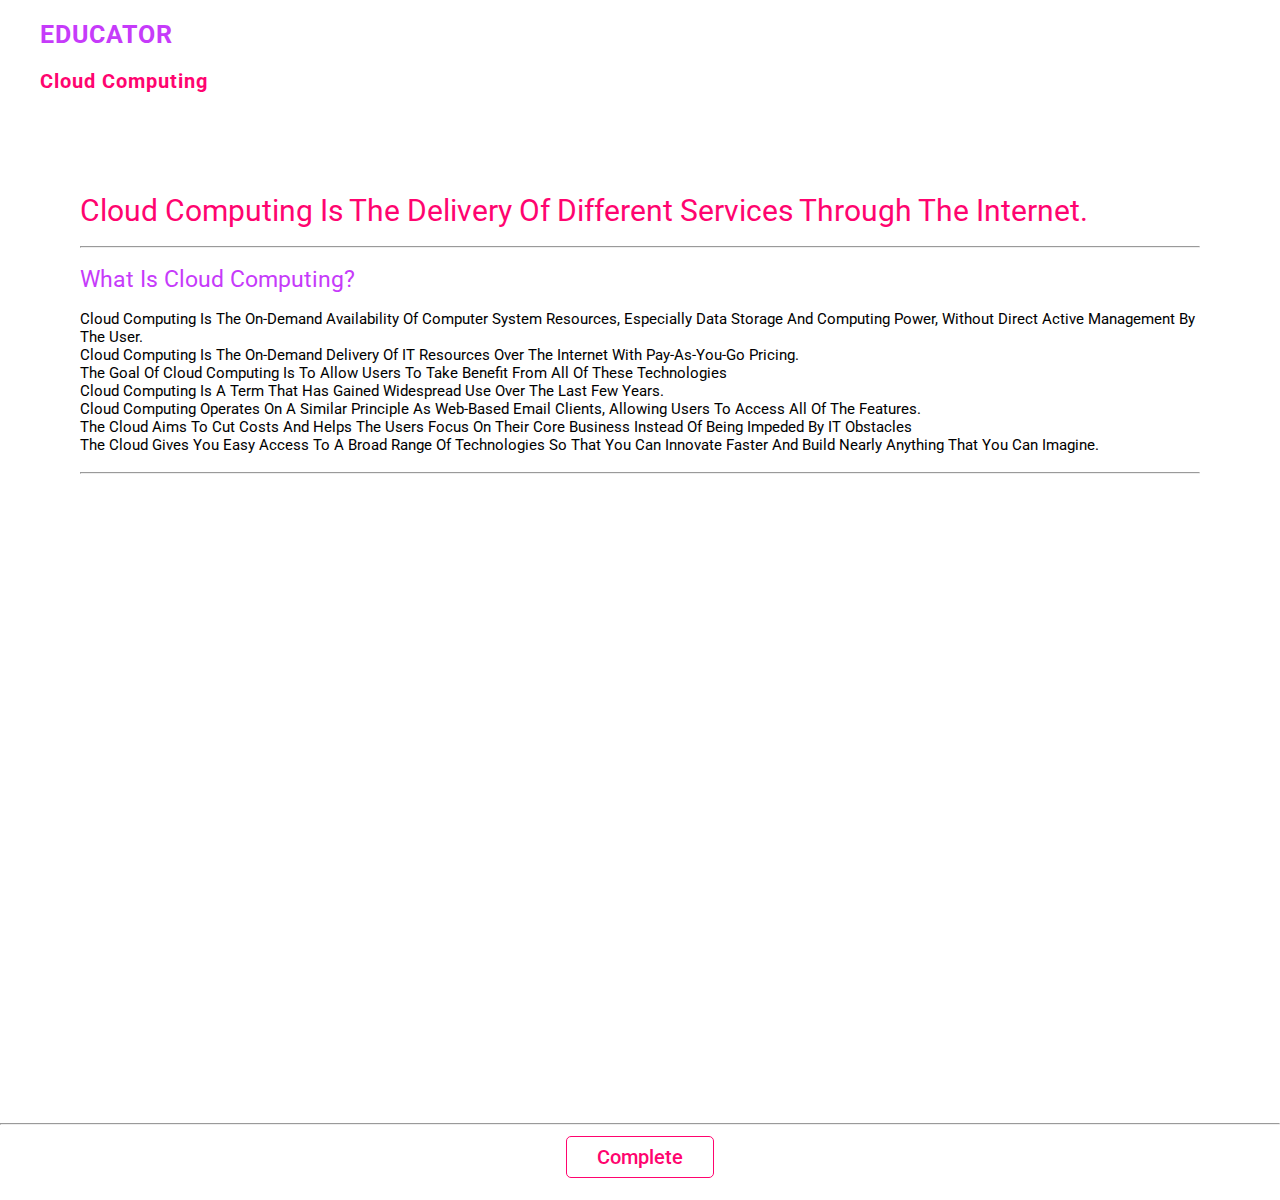
<file: Online-Education-Website/Cloud Computing.html>
<!DOCTYPE html>
<html lang="en">
<head>
    <meta charset="UTF-8">
    <meta http-equiv="X-UA-Compatible" content="IE=edge">
    <meta name="viewport" content="width=device-width, initial-scale=1.0">
    <title>Educator: Cloud Computing</title>
    <link rel="icon" href="favicon.ico">

    <!-- CSS Stylesheet link -->
    <link rel="stylesheet" href="courses.css">
    <!-- Font Awasome CDN link -->
    <link rel="stylesheet" href="https://use.fontawesome.com/releases/v5.15.4/css/all.css" integrity="sha384-DyZ88mC6Up2uqS4h/KRgHuoeGwBcD4Ng9SiP4dIRy0EXTlnuz47vAwmeGwVChigm" crossorigin="anonymous">

    <!-- CSS only -->
    <link href="https://cdn.jsdelivr.net/npm/bootstrap@5.2.2/dist/css/bootstrap.min.css" rel="stylesheet" integrity="sha384-Zenh87qX5JnK2Jl0vWa8Ck2rdkQ2Bzep5IDxbcnCeuOxjzrPF/et3URy9Bv1WTRi" crossorigin="anonymous">

</head>
<body>
    <nav id="top" class="navbar navbar-expand-sm bg-light fixed-top">

        <div class="container-fluid">
          <!-- Links -->
            <ul class="navbar-nav">
                <li class="nav-item">
                    <h1><a href="index.html" target="_blank" class="app-logo"><i class="fas fa-graduation-cap"></i>Educator</a></h1>
                </li>
            </ul>
            <ul class="navbar-nav cName">
                <li class="nav-item">
                    <h1 id="courseName"><i class="fas fa-cloud"></i>Cloud Computing</h1>
                </li>
            </ul>
        </div>
    </nav>
    <section id="content" class="content">
        <div class="">
            <img src="images/Certification.png" alt="certification">
            <h3 id="found"></h3>
        </div>
        <h1>Cloud computing is the delivery of different services through the Internet.</h1><br>
        <hr>
        <br>
        <h2>What is Cloud Computing?</h2><br>
        <p>Cloud computing is the on-demand availability of computer system resources, especially data storage and computing power,
             without direct active management by the user. </p>
        <p>Cloud computing is the on-demand delivery of IT resources over the Internet with pay-as-you-go pricing.</p>
        <p>The goal of cloud computing is to allow users to take benefit from all of these technologies</p>
        <p>Cloud computing is a term that has gained widespread use over the last few years. </p>
        <p>Cloud computing operates on a similar principle as web-based email clients, allowing users to access all of the features.</p>
        <p>The cloud aims to cut costs and helps the users focus on their core business instead of being impeded by IT obstacles</p>
        <p>The cloud gives you easy access to a broad range of technologies so that you can innovate faster and build nearly anything that you can imagine.</p>
        <br><hr>
    </section>
    <section class="video">
        <form action="#" method="post" id="form">
            <iframe width="956" height="538" src="https://www.youtube.com/embed/EN4fEbcFZ_E" title="Cloud Computing Full Course | Cloud Computing Tutorial For Beginners | Cloud Computing | Simplilearn" frameborder="0" allow="accelerometer; autoplay; clipboard-write; encrypted-media; gyroscope; picture-in-picture" allowfullscreen></iframe>
            <br>
            <hr>
            <br>
            <a href="#content" style="text-decoration: none;"><button class="btn">Complete</button></a>
            <br><br>
        </form>
    </section>

     <!-- jQuery CDN link  -->
     <script src="https://ajax.googleapis.com/ajax/libs/jquery/3.6.0/jquery.min.js"></script>
     <!-- custom javascript link -->
     <script src="main.js"></script>

     <script src="https://cdnjs.cloudflare.com/ajax/libs/jquery/3.4.0/jquery.min.js"></script>  
     <!-- JavaScript Bundle with Popper -->
     <script src="https://cdn.jsdelivr.net/npm/bootstrap@5.2.2/dist/js/bootstrap.bundle.min.js" integrity="sha384-OERcA2EqjJCMA+/3y+gxIOqMEjwtxJY7qPCqsdltbNJuaOe923+mo//f6V8Qbsw3" crossorigin="anonymous"></script>
 
</body>
</html>
</file>
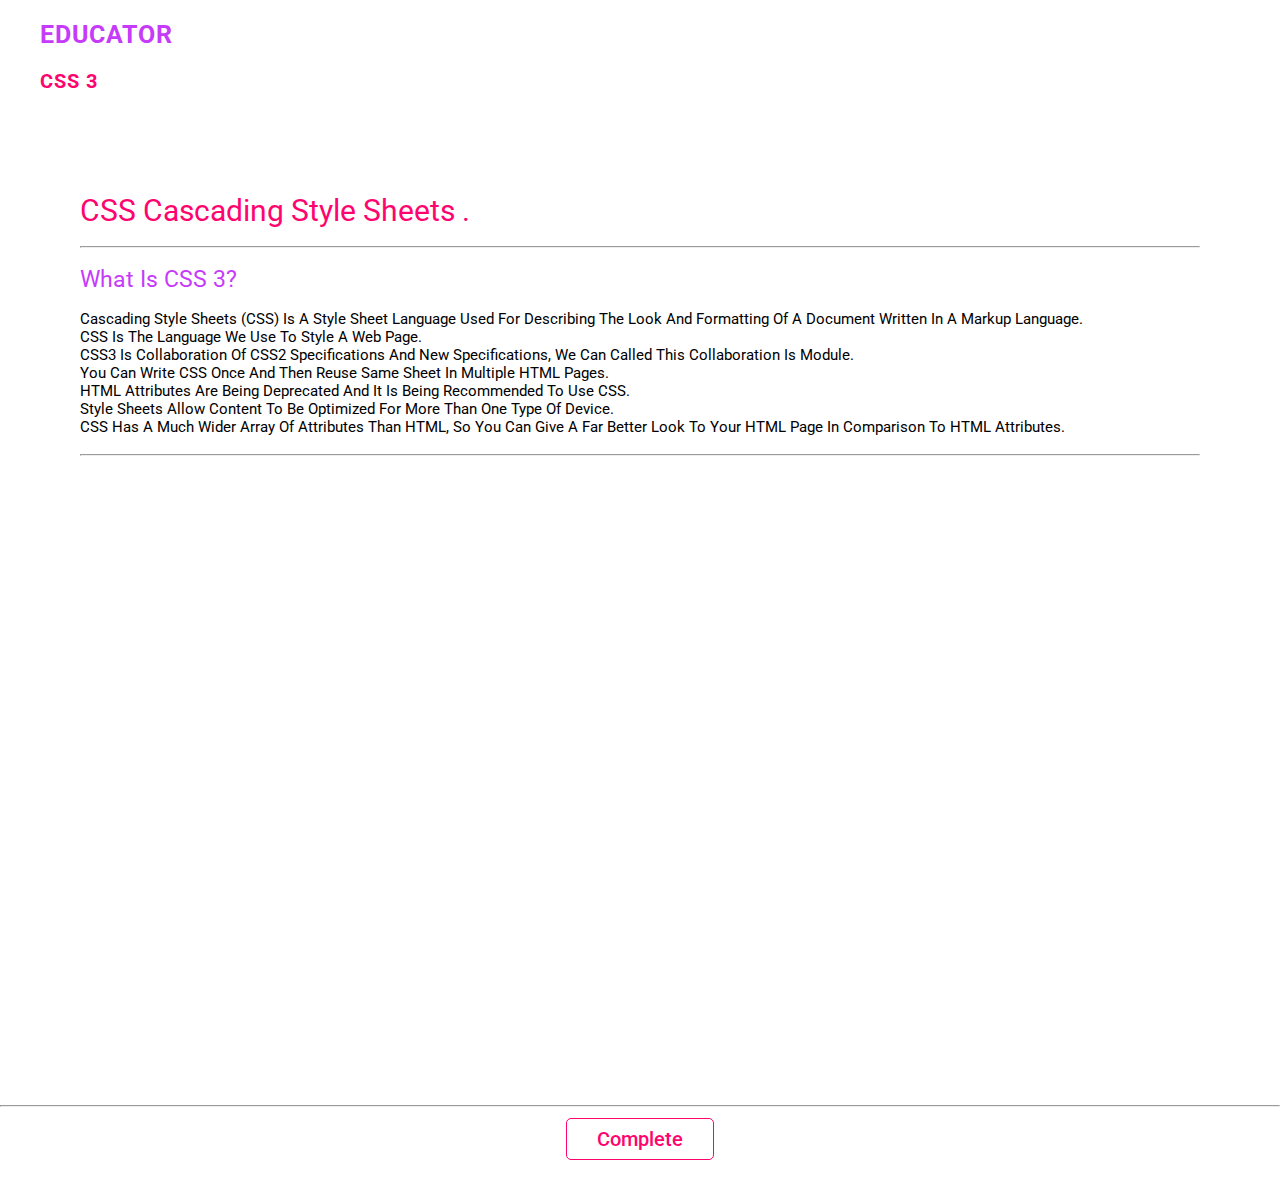
<file: Online-Education-Website/CSS3.html>
<!DOCTYPE html>
<html lang="en">
<head>
    <meta charset="UTF-8">
    <meta http-equiv="X-UA-Compatible" content="IE=edge">
    <meta name="viewport" content="width=device-width, initial-scale=1.0">
    <title>Educator: CSS 3</title>
    <link rel="icon" href="favicon.ico">

    <!-- CSS Stylesheet link -->
    <link rel="stylesheet" href="courses.css">
    <!-- Font Awasome CDN link -->
    <link rel="stylesheet" href="https://use.fontawesome.com/releases/v5.15.4/css/all.css" integrity="sha384-DyZ88mC6Up2uqS4h/KRgHuoeGwBcD4Ng9SiP4dIRy0EXTlnuz47vAwmeGwVChigm" crossorigin="anonymous">

    <!-- CSS only -->
    <link href="https://cdn.jsdelivr.net/npm/bootstrap@5.2.2/dist/css/bootstrap.min.css" rel="stylesheet" integrity="sha384-Zenh87qX5JnK2Jl0vWa8Ck2rdkQ2Bzep5IDxbcnCeuOxjzrPF/et3URy9Bv1WTRi" crossorigin="anonymous">

</head>
<body>
    <nav id="top" class="navbar navbar-expand-sm bg-light fixed-top">

        <div class="container-fluid">
          <!-- Links -->
            <ul class="navbar-nav">
                <li class="nav-item">
                    <h1><a href="index.html" target="_blank" class="app-logo"><i class="fas fa-graduation-cap"></i>Educator</a></h1>
                </li>
            </ul>
            <ul class="navbar-nav cName">
                <li class="nav-item">
                    <h1 id="courseName"><i class="fab fa-css3-alt"></i>CSS 3</h1>
                </li>
            </ul>
        </div>
    </nav>
    <section id="content" class="content">
        <div class="">
            <img src="images/Certification.png" alt="certification">
            <h3 id="found"></h3>
        </div>
        <h1>CSS Cascading Style Sheets .</h1><br>
        <hr>
        <br>
        <h2>What is CSS 3?</h2><br>
        <p>Cascading Style Sheets (CSS) is a style sheet language used for describing the look and formatting of a document written in a markup language. </p>
        <p>CSS is the language we use to style a Web page.</p>
        <p>CSS3 is collaboration of CSS2 specifications and new specifications, we can called this collaboration is module.</p>
        <p>You can write CSS once and then reuse same sheet in multiple HTML pages.</p>
        <p>HTML attributes are being deprecated and it is being recommended to use CSS.</p>
        <p>Style sheets allow content to be optimized for more than one type of device.</p>
        <p>CSS has a much wider array of attributes than HTML, so you can give a far better look to your HTML page in comparison to HTML attributes.</p>
        <br><hr>
    </section>
    <section class="video">
        <form action="#" method="post" id="form">
            <iframe width="956" height="538" src="https://www.youtube.com/embed/-ybtIniLPPM?list=PLgp11Hu-N4DTLp48x2fDQGEdCEJfDWddI" title="01 Introduction to CSS | css tutorial for beginners | Ui Brains | Naveen Saggam" frameborder="0" allow="accelerometer; autoplay; clipboard-write; encrypted-media; gyroscope; picture-in-picture" allowfullscreen></iframe>
            <br>
            <hr>
            <br>
            <a href="#content" style="text-decoration: none;"><button class="btn">Complete</button></a>
            <br><br>
        </form>
    </section>

     <!-- jQuery CDN link  -->
     <script src="https://ajax.googleapis.com/ajax/libs/jquery/3.6.0/jquery.min.js"></script>
     <!-- custom javascript link -->
     <script src="main.js"></script>

     <script src="https://cdnjs.cloudflare.com/ajax/libs/jquery/3.4.0/jquery.min.js"></script>  
     <!-- JavaScript Bundle with Popper -->
     <script src="https://cdn.jsdelivr.net/npm/bootstrap@5.2.2/dist/js/bootstrap.bundle.min.js" integrity="sha384-OERcA2EqjJCMA+/3y+gxIOqMEjwtxJY7qPCqsdltbNJuaOe923+mo//f6V8Qbsw3" crossorigin="anonymous"></script>
 
</body>
</html>
</file>
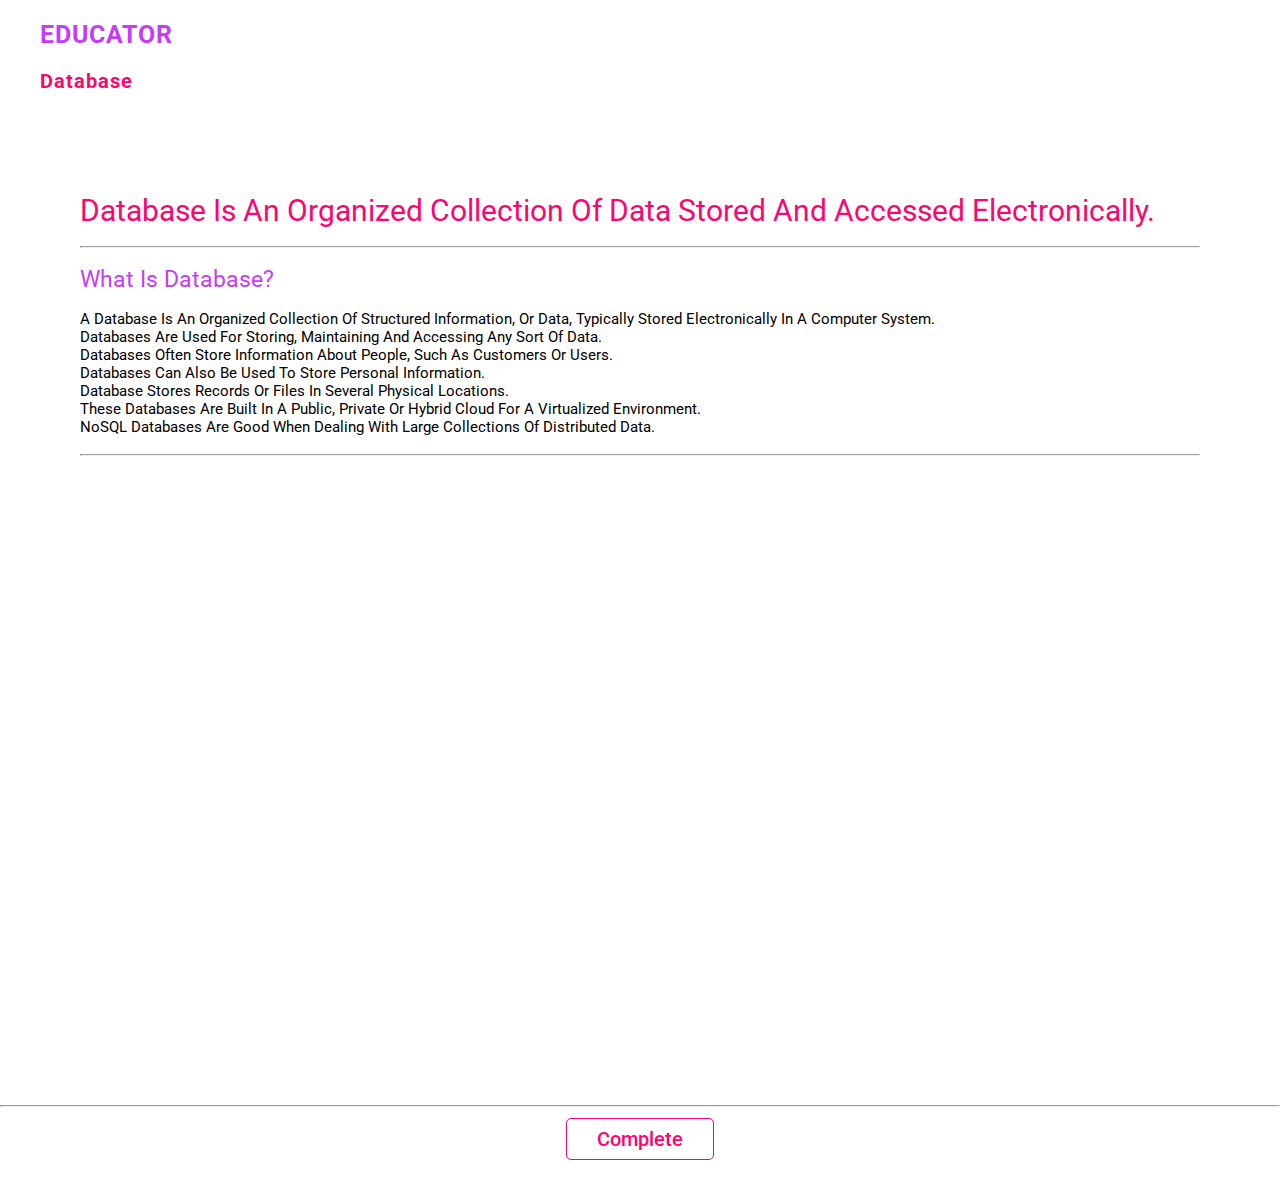
<file: Online-Education-Website/Database.html>
<!DOCTYPE html>
<html lang="en">
<head>
    <meta charset="UTF-8">
    <meta http-equiv="X-UA-Compatible" content="IE=edge">
    <meta name="viewport" content="width=device-width, initial-scale=1.0">
    <title>Educator: Database</title>
    <link rel="icon" href="favicon.ico">

    <!-- CSS Stylesheet link -->
    <link rel="stylesheet" href="courses.css">
    <!-- Font Awasome CDN link -->
    <link rel="stylesheet" href="https://use.fontawesome.com/releases/v5.15.4/css/all.css" integrity="sha384-DyZ88mC6Up2uqS4h/KRgHuoeGwBcD4Ng9SiP4dIRy0EXTlnuz47vAwmeGwVChigm" crossorigin="anonymous">

    <!-- CSS only -->
    <link href="https://cdn.jsdelivr.net/npm/bootstrap@5.2.2/dist/css/bootstrap.min.css" rel="stylesheet" integrity="sha384-Zenh87qX5JnK2Jl0vWa8Ck2rdkQ2Bzep5IDxbcnCeuOxjzrPF/et3URy9Bv1WTRi" crossorigin="anonymous">

</head>
<body>
    <nav id="top" class="navbar navbar-expand-sm bg-light fixed-top">

        <div class="container-fluid">
          <!-- Links -->
            <ul class="navbar-nav">
                <li class="nav-item">
                    <h1><a href="index.html" target="_blank" class="app-logo"><i class="fas fa-graduation-cap"></i>Educator</a></h1>
                </li>
            </ul>
            <ul class="navbar-nav cName">
                <li class="nav-item">
                    <h1 id="courseName"><i class="fas fa-database"></i>Database</h1>
                </li>
            </ul>
        </div>
    </nav>
    <section id="content" class="content">
        <div class="">
            <img src="images/Certification.png" alt="certification">
            <h3 id="found"></h3>
        </div>
        <h1>Database is an organized collection of data stored and accessed electronically.</h1><br>
        <hr>
        <br>
        <h2>What is Database?</h2><br>
        <p>A database is an organized collection of structured information, or data, typically stored electronically in a computer system.</p>
        <p>Databases are used for storing, maintaining and accessing any sort of data.</p>
        <p>Databases often store information about people, such as customers or users.</p>
        <p>Databases can also be used to store personal information.</p>
        <p>database stores records or files in several physical locations.</p>
        <p>These databases are built in a public, private or hybrid cloud for a virtualized environment.</p>
        <p>NoSQL databases are good when dealing with large collections of distributed data.</p>
        <br><hr>
    </section>
    <section class="video">
        <form action="#" method="post" id="form">
            <iframe width="956" height="538" src="https://www.youtube.com/embed/6Iu45VZGQDk?list=PLBlnK6fEyqRi_CUQ-FXxgzKQ1dwr_ZJWZ" title="Introduction to Database Management Systems" frameborder="0" allow="accelerometer; autoplay; clipboard-write; encrypted-media; gyroscope; picture-in-picture" allowfullscreen></iframe>
            <br>
            <hr>
            <br>
            <a href="#content" style="text-decoration: none;"><button class="btn">Complete</button></a>
            <br><br>
        </form>
    </section>

     <!-- jQuery CDN link  -->
     <script src="https://ajax.googleapis.com/ajax/libs/jquery/3.6.0/jquery.min.js"></script>
     <!-- custom javascript link -->
     <script src="main.js"></script>

     <script src="https://cdnjs.cloudflare.com/ajax/libs/jquery/3.4.0/jquery.min.js"></script>  
     <!-- JavaScript Bundle with Popper -->
     <script src="https://cdn.jsdelivr.net/npm/bootstrap@5.2.2/dist/js/bootstrap.bundle.min.js" integrity="sha384-OERcA2EqjJCMA+/3y+gxIOqMEjwtxJY7qPCqsdltbNJuaOe923+mo//f6V8Qbsw3" crossorigin="anonymous"></script>
 
</body>
</html>
</file>
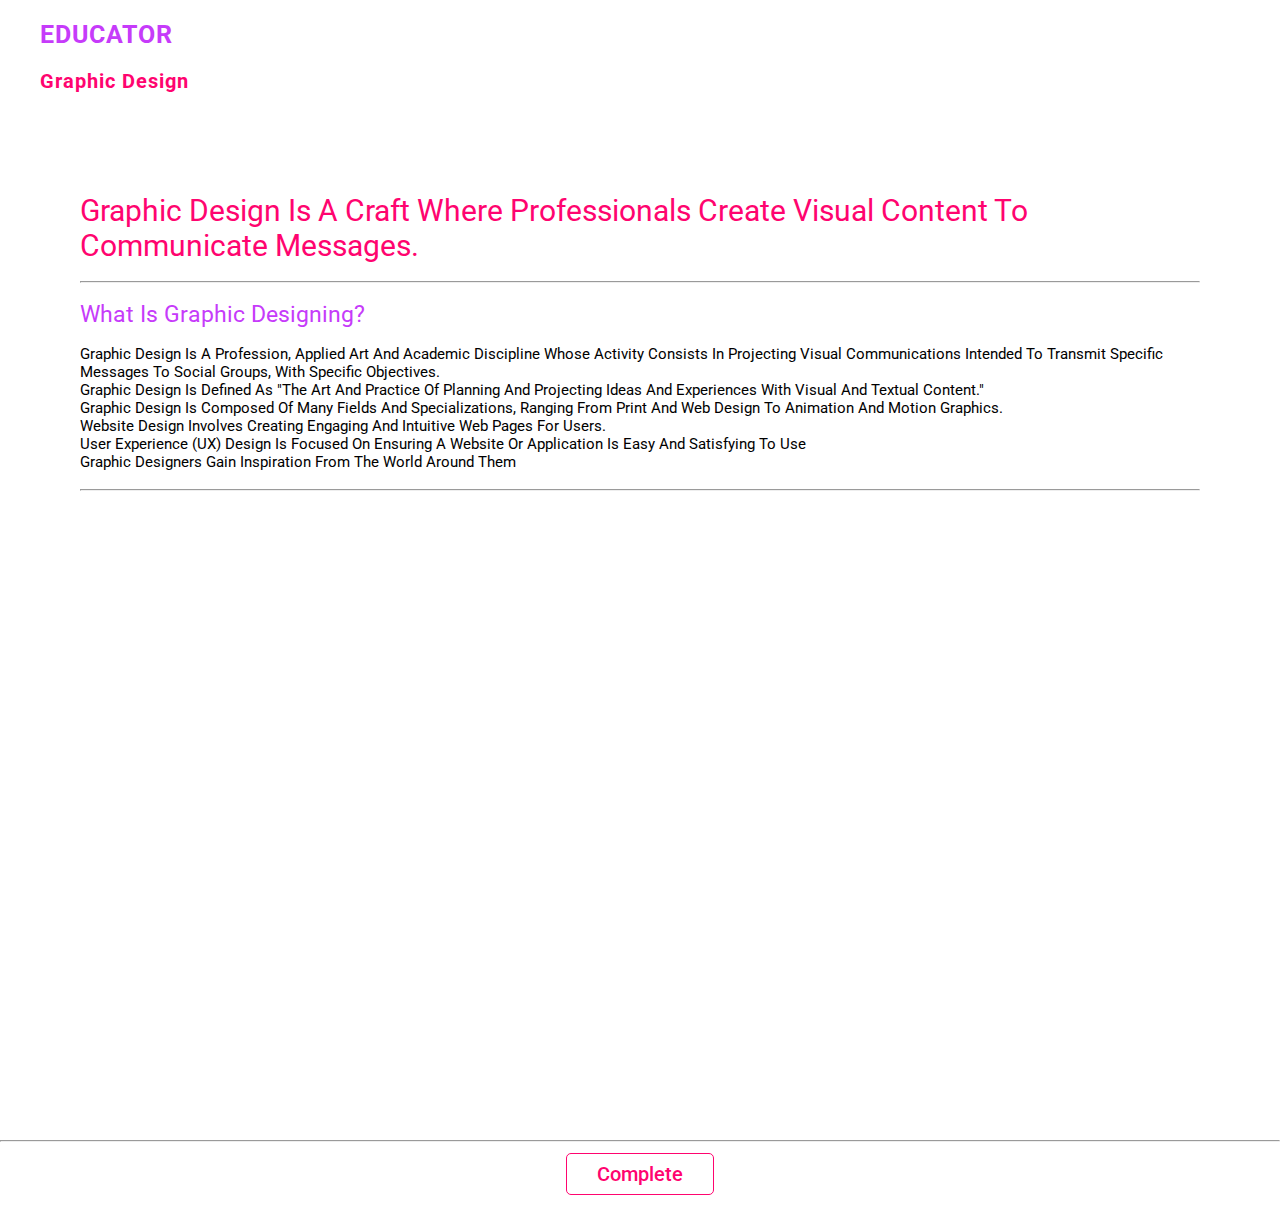
<file: Online-Education-Website/Graphic designing.html>
<!DOCTYPE html>
<html lang="en">
<head>
    <meta charset="UTF-8">
    <meta http-equiv="X-UA-Compatible" content="IE=edge">
    <meta name="viewport" content="width=device-width, initial-scale=1.0">
    <title>Educator: Graphic designing</title>
    <link rel="icon" href="favicon.ico">

    <!-- CSS Stylesheet link -->
    <link rel="stylesheet" href="courses.css">
    <!-- Font Awasome CDN link -->
    <link rel="stylesheet" href="https://use.fontawesome.com/releases/v5.15.4/css/all.css" integrity="sha384-DyZ88mC6Up2uqS4h/KRgHuoeGwBcD4Ng9SiP4dIRy0EXTlnuz47vAwmeGwVChigm" crossorigin="anonymous">

    <!-- CSS only -->
    <link href="https://cdn.jsdelivr.net/npm/bootstrap@5.2.2/dist/css/bootstrap.min.css" rel="stylesheet" integrity="sha384-Zenh87qX5JnK2Jl0vWa8Ck2rdkQ2Bzep5IDxbcnCeuOxjzrPF/et3URy9Bv1WTRi" crossorigin="anonymous">

</head>
<body>
    <nav id="top" class="navbar navbar-expand-sm bg-light fixed-top">

        <div class="container-fluid">
          <!-- Links -->
            <ul class="navbar-nav">
                <li class="nav-item">
                    <h1><a href="index.html" target="_blank" class="app-logo"><i class="fas fa-graduation-cap"></i>Educator</a></h1>
                </li>
            </ul>
            <ul class="navbar-nav cName">
                <li class="nav-item">
                    <h1 id="courseName"><i class="fas fa-paint-brush"></i>Graphic design</h1>
                </li>
            </ul>
        </div>
    </nav>
    <section id="content" class="content">
        <div class="">
            <img src="images/Certification.png" alt="certification">
            <h3 id="found"></h3>
        </div>
        <h1>Graphic design is a craft where professionals create visual content to communicate messages.</h1><br>
        <hr>
        <br>
        <h2>What is Graphic Designing?</h2><br>
        <p>Graphic design is a profession, applied art and academic discipline whose activity consists in projecting visual communications intended to transmit specific messages to social groups, with specific objectives.
        </p>
        <p>Graphic design is defined as "the art and practice of planning and projecting ideas and experiences with visual and textual content." </p>
        <p>Graphic design is composed of many fields and specializations, ranging from print and web design to animation and motion graphics. </p>
        <p>Website design involves creating engaging and intuitive web pages for users.</p>
        <p>User experience (UX) design is focused on ensuring a website or application is easy and satisfying to use</p>
        <p>Graphic designers gain inspiration from the world around them</p>
        <br><hr>
    </section>
    <section class="video">
        <form action="#" method="post" id="form">
            <iframe width="956" height="538" src="https://www.youtube.com/embed/ZByhs9mDtDg" title="Basic Selections - Adobe Photoshop for Beginners - Class 1" frameborder="0" allow="accelerometer; autoplay; clipboard-write; encrypted-media; gyroscope; picture-in-picture" allowfullscreen></iframe>
            <br>
            <hr>
            <br>
            <a href="#content" style="text-decoration: none;"><button class="btn">Complete</button></a>
            <br><br>
        </form>
    </section>

     <!-- jQuery CDN link  -->
     <script src="https://ajax.googleapis.com/ajax/libs/jquery/3.6.0/jquery.min.js"></script>
     <!-- custom javascript link -->
     <script src="main.js"></script>

     <script src="https://cdnjs.cloudflare.com/ajax/libs/jquery/3.4.0/jquery.min.js"></script>  
     <!-- JavaScript Bundle with Popper -->
     <script src="https://cdn.jsdelivr.net/npm/bootstrap@5.2.2/dist/js/bootstrap.bundle.min.js" integrity="sha384-OERcA2EqjJCMA+/3y+gxIOqMEjwtxJY7qPCqsdltbNJuaOe923+mo//f6V8Qbsw3" crossorigin="anonymous"></script>
 
</body>
</html>
</file>
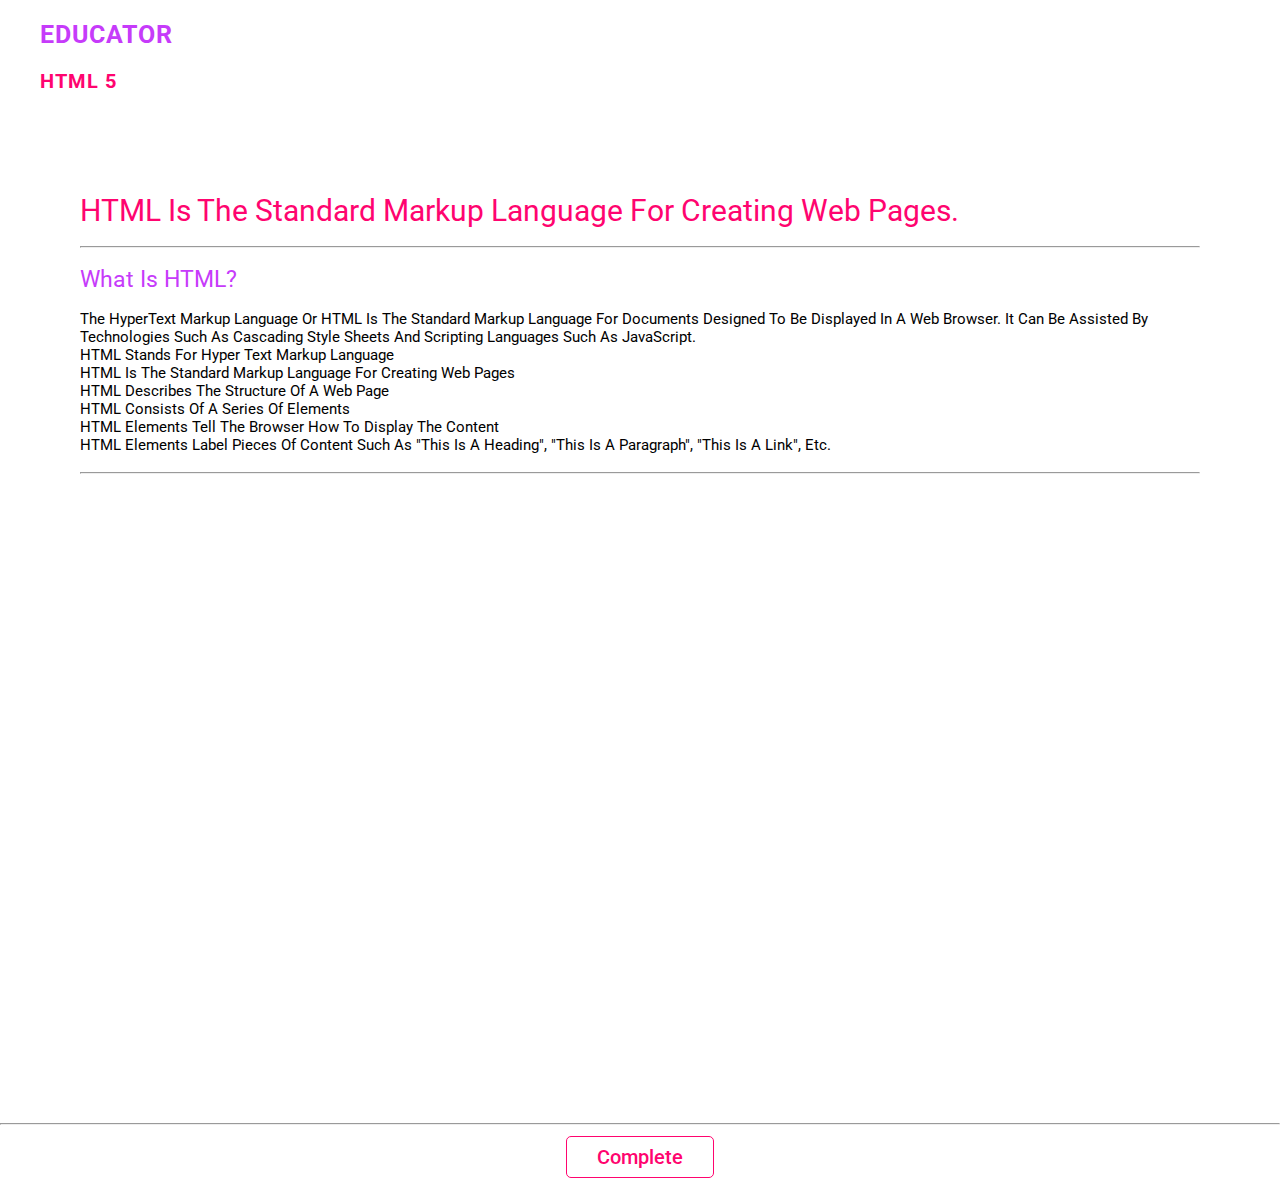
<file: Online-Education-Website/HTML5.html>
<!DOCTYPE html>
<html lang="en">
<head>
    <meta charset="UTF-8">
    <meta http-equiv="X-UA-Compatible" content="IE=edge">
    <meta name="viewport" content="width=device-width, initial-scale=1.0">
    <title>Educator: HTML 5</title>

    <link rel="icon" href="favicon.ico">

    <!-- CSS Stylesheet link -->
    <link rel="stylesheet" href="courses.css">
    <!-- Font Awasome CDN link -->
    <link rel="stylesheet" href="https://use.fontawesome.com/releases/v5.15.4/css/all.css" integrity="sha384-DyZ88mC6Up2uqS4h/KRgHuoeGwBcD4Ng9SiP4dIRy0EXTlnuz47vAwmeGwVChigm" crossorigin="anonymous">

    <!-- CSS only -->
    <link href="https://cdn.jsdelivr.net/npm/bootstrap@5.2.2/dist/css/bootstrap.min.css" rel="stylesheet" integrity="sha384-Zenh87qX5JnK2Jl0vWa8Ck2rdkQ2Bzep5IDxbcnCeuOxjzrPF/et3URy9Bv1WTRi" crossorigin="anonymous">

</head>
<body>
    <nav id="top" class="navbar navbar-expand-sm bg-light fixed-top">

        <div class="container-fluid">
          <!-- Links -->
            <ul class="navbar-nav">
                <li class="nav-item">
                    <h1><a href="index.html" target="_blank" class="app-logo"><i class="fas fa-graduation-cap"></i>Educator</a></h1>
                </li>
            </ul>
            <ul class="navbar-nav cName">
                <li class="nav-item">
                    <h1 id="courseName"><i class="fab fa-html5"></i>HTML 5</h1>
                </li>
            </ul>
        </div>
    </nav>
    <section id="content" class="content">
        <div class="">
            <img src="images/Certification.png" alt="certification">
            <h3 id="found"></h3>
        </div>
        <h1>HTML is the standard markup language for creating Web pages.</h1><br>
        <hr>
        <br>
        <h2>What is HTML?</h2><br>
        <p>The HyperText Markup Language or HTML is the standard markup language for documents designed to be displayed in a web browser.
            It can be assisted by technologies such as Cascading Style Sheets and scripting languages such as JavaScript.</p>
        <p>HTML stands for Hyper Text Markup Language</p>
        <p>HTML is the standard markup language for creating Web pages</p>
        <p>HTML describes the structure of a Web page</p>
        <p>HTML consists of a series of elements</p>
        <p>HTML elements tell the browser how to display the content</p>
        <p>HTML elements label pieces of content such as "this is a heading", "this is a paragraph", "this is a link", etc.</p>
        <br><hr>
    </section>
    <section class="video">
        <form action="#" method="post" id="form">
            <iframe width="956" height="538" src="https://www.youtube.com/embed/C-EHoNfkoDM" align="c" title="FASTEST Way to Learn Web Development and ACTUALLY Get a Job" frameborder="0" allow="accelerometer; autoplay; clipboard-write; encrypted-media; gyroscope; picture-in-picture" allowfullscreen></iframe>
            <br>
            <hr>
            <br>
            <a href="#content" style="text-decoration: none;"><button class="btn">Complete</button></a>
            <br><br>
        </form>
    </section>

     <!-- jQuery CDN link  -->
     <script src="https://ajax.googleapis.com/ajax/libs/jquery/3.6.0/jquery.min.js"></script>
     <!-- custom javascript link -->
     <script src="main.js"></script>

     <script src="https://cdnjs.cloudflare.com/ajax/libs/jquery/3.4.0/jquery.min.js"></script>  
     <!-- JavaScript Bundle with Popper -->
     <script src="https://cdn.jsdelivr.net/npm/bootstrap@5.2.2/dist/js/bootstrap.bundle.min.js" integrity="sha384-OERcA2EqjJCMA+/3y+gxIOqMEjwtxJY7qPCqsdltbNJuaOe923+mo//f6V8Qbsw3" crossorigin="anonymous"></script>
 
</body>
</html>
</file>
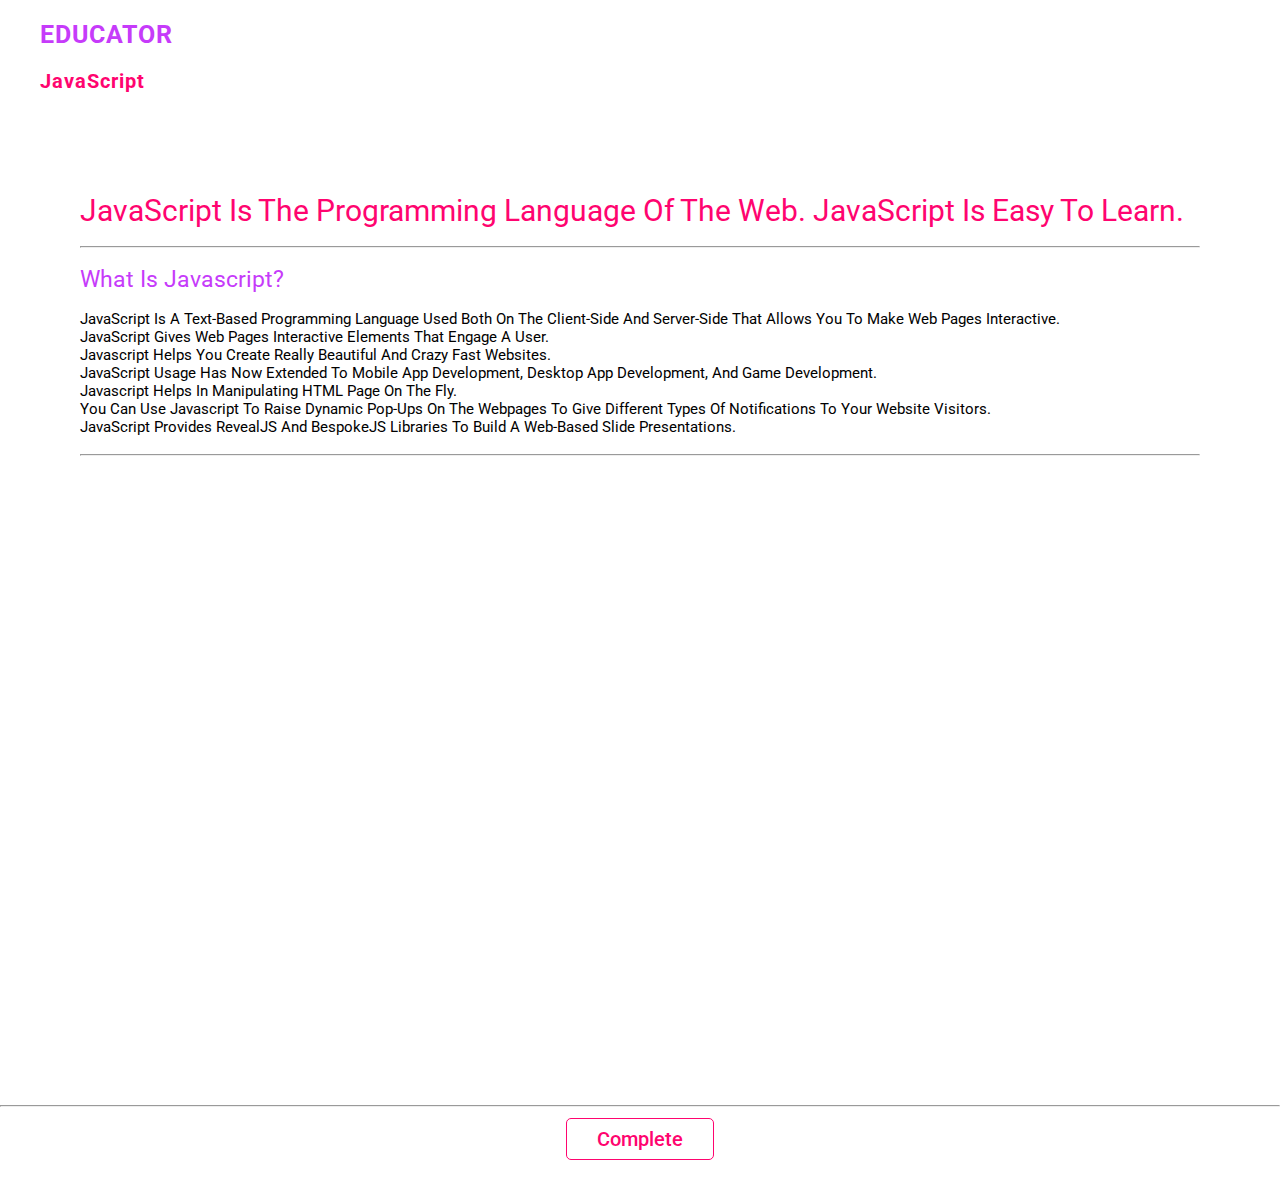
<file: Online-Education-Website/Javascript.html>
<!DOCTYPE html>
<html lang="en">
<head>
    <meta charset="UTF-8">
    <meta http-equiv="X-UA-Compatible" content="IE=edge">
    <meta name="viewport" content="width=device-width, initial-scale=1.0">
    <title>Educator: Javascript</title>
    
    <link rel="icon" href="favicon.ico">

    <!-- CSS Stylesheet link -->
    <link rel="stylesheet" href="courses.css">
    <!-- Font Awasome CDN link -->
    <link rel="stylesheet" href="https://use.fontawesome.com/releases/v5.15.4/css/all.css" integrity="sha384-DyZ88mC6Up2uqS4h/KRgHuoeGwBcD4Ng9SiP4dIRy0EXTlnuz47vAwmeGwVChigm" crossorigin="anonymous">

    <!-- CSS only -->
    <link href="https://cdn.jsdelivr.net/npm/bootstrap@5.2.2/dist/css/bootstrap.min.css" rel="stylesheet" integrity="sha384-Zenh87qX5JnK2Jl0vWa8Ck2rdkQ2Bzep5IDxbcnCeuOxjzrPF/et3URy9Bv1WTRi" crossorigin="anonymous">

</head>
<body>
    <nav id="top" class="navbar navbar-expand-sm bg-light fixed-top">

        <div class="container-fluid">
          <!-- Links -->
            <ul class="navbar-nav">
                <li class="nav-item">
                    <h1><a href="index.html" target="_blank" class="app-logo"><i class="fas fa-graduation-cap"></i>Educator</a></h1>
                </li>
            </ul>
            <ul class="navbar-nav cName">
                <li class="nav-item">
                    <h1 id="courseName"><i class="fab fa-js-square"></i>JavaScript</h1>
                </li>
            </ul>
        </div>
    </nav>
    <section id="content" class="content">
        <div class="">
            <img src="images/Certification.png" alt="certification">
            <h3 id="found"></h3>
        </div>
        <h1>JavaScript is the programming language of the Web. JavaScript is easy to learn.</h1><br>
        <hr>
        <br>
        <h2>What is Javascript?</h2><br>
        <p>JavaScript is a text-based programming language used both on the client-side and server-side that allows you to make web pages interactive.</p>
        <p>JavaScript gives web pages interactive elements that engage a user.</p>
        <p>Javascript helps you create really beautiful and crazy fast websites.</p>
        <p>JavaScript usage has now extended to mobile app development, desktop app development, and game development.</p>
        <p>Javascript helps in manipulating HTML page on the fly.</p>
        <p>You can use Javascript to raise dynamic pop-ups on the webpages to give different types of notifications to your website visitors.</p>
        <p>JavaScript provides RevealJS and BespokeJS libraries to build a web-based slide presentations.</p>
        <br><hr>
    </section>
    <section class="video">
        <form action="#" method="post" id="form">
            <iframe width="956" height="538" src="https://www.youtube.com/embed/hKB-YGF14SY" title="JavaScript Tutorial In Hindi" frameborder="0" allow="accelerometer; autoplay; clipboard-write; encrypted-media; gyroscope; picture-in-picture" allowfullscreen></iframe>
            <br>
            <hr>
            <br>
            <a href="#content" style="text-decoration: none;"><button class="btn">Complete</button></a>
            <br><br>
        </form>
    </section>

     <!-- jQuery CDN link  -->
     <script src="https://ajax.googleapis.com/ajax/libs/jquery/3.6.0/jquery.min.js"></script>
     <!-- custom javascript link -->
     <script src="main.js"></script>

     <script src="https://cdnjs.cloudflare.com/ajax/libs/jquery/3.4.0/jquery.min.js"></script>  
     <!-- JavaScript Bundle with Popper -->
     <script src="https://cdn.jsdelivr.net/npm/bootstrap@5.2.2/dist/js/bootstrap.bundle.min.js" integrity="sha384-OERcA2EqjJCMA+/3y+gxIOqMEjwtxJY7qPCqsdltbNJuaOe923+mo//f6V8Qbsw3" crossorigin="anonymous"></script>
 
</body>
</html>
</file>
<file: Online-Education-Website/courses.css>
@import url('https://fonts.googleapis.com/css2?family=Roboto:ital,wght@0,100;0,300;0,400;0,500;1,300;1,400;1,500&display=swap');

:root{
    --pink:#FF046F;
    --voilet:#C63BFA;
    --white: #fff;
    --black: #222;
    --green: #bac34e;
    --light-color: #666;
    --light-bg: #f3f3f3;
    --border: .1rem solid rgba(0,0,0,.1);
    --box-shadow: 0 .1rem 1rem rgba(0,0,0,.1);
}

*{
    font-family: 'Roboto', sans-serif;
    text-transform: capitalize;
    text-decoration: none;
    outline: none;
    margin: 0; padding: 0;
    box-sizing: border-box;
    transition: .2s linear;
}

*::selection{
    background: var(--pink);
    color: #fff;
}

html{
    font-size: 62.5%;
    overflow-x: hidden;
}

body{
    background: #fff;
    z-index: 0;
}

/* navbar */

nav {
    letter-spacing: .1rem;
    font-weight: 500;
}
.app-logo{
    font-size: 2.5rem;
    color: var(--voilet);
    text-transform: uppercase;
    text-decoration: none;
}
.app-logo i{
    color: var(--pink);
}

.app-logo a{
    
}

nav h1{
    color: var(--pink);
    margin: 2rem 4rem;
}

/* content section */

.content{
    display: flexbox;
    margin: 10rem 8rem;
    font-size: 1.5rem;
}

.content h1{
    font-weight: 400;
    display: block;
    color: var(--pink);
    cursor: pointer;
}

.content h2{
    font-weight: 400;
    display: block;
    color: var(--voilet);
}

.content div{
    display: none;
    position: relative;
    width: 100%;
    border: var(--border);
    box-shadow: var(--box-shadow);
    margin-bottom: 10rem;
}
.content div.active{
    display: block;
}
.content div h3{
    font: 1.2rem;
    position: relative;
    left: 65rem;
    bottom: 26.5rem;
}
.content div img{
    height: 60rem;
    width: 90rem;
    display: block;
    margin: auto;
}

/* Video section */

.video{
    width: 100%;
    align-items: center;
}

.video iframe{
    display: block;
    margin: auto;
}

.video .btn{
    margin: auto;
    padding: .8rem 3rem;
    display: block;
    background: none;
    border: .1rem solid var(--pink);
    border-radius: .5rem;
    color: var(--pink);
    font-size: 2rem;
    font-weight: 500;
    cursor: pointer;
}

.video .btn:hover{
    background: var(--pink);
    color: #fff;
}
</file>
